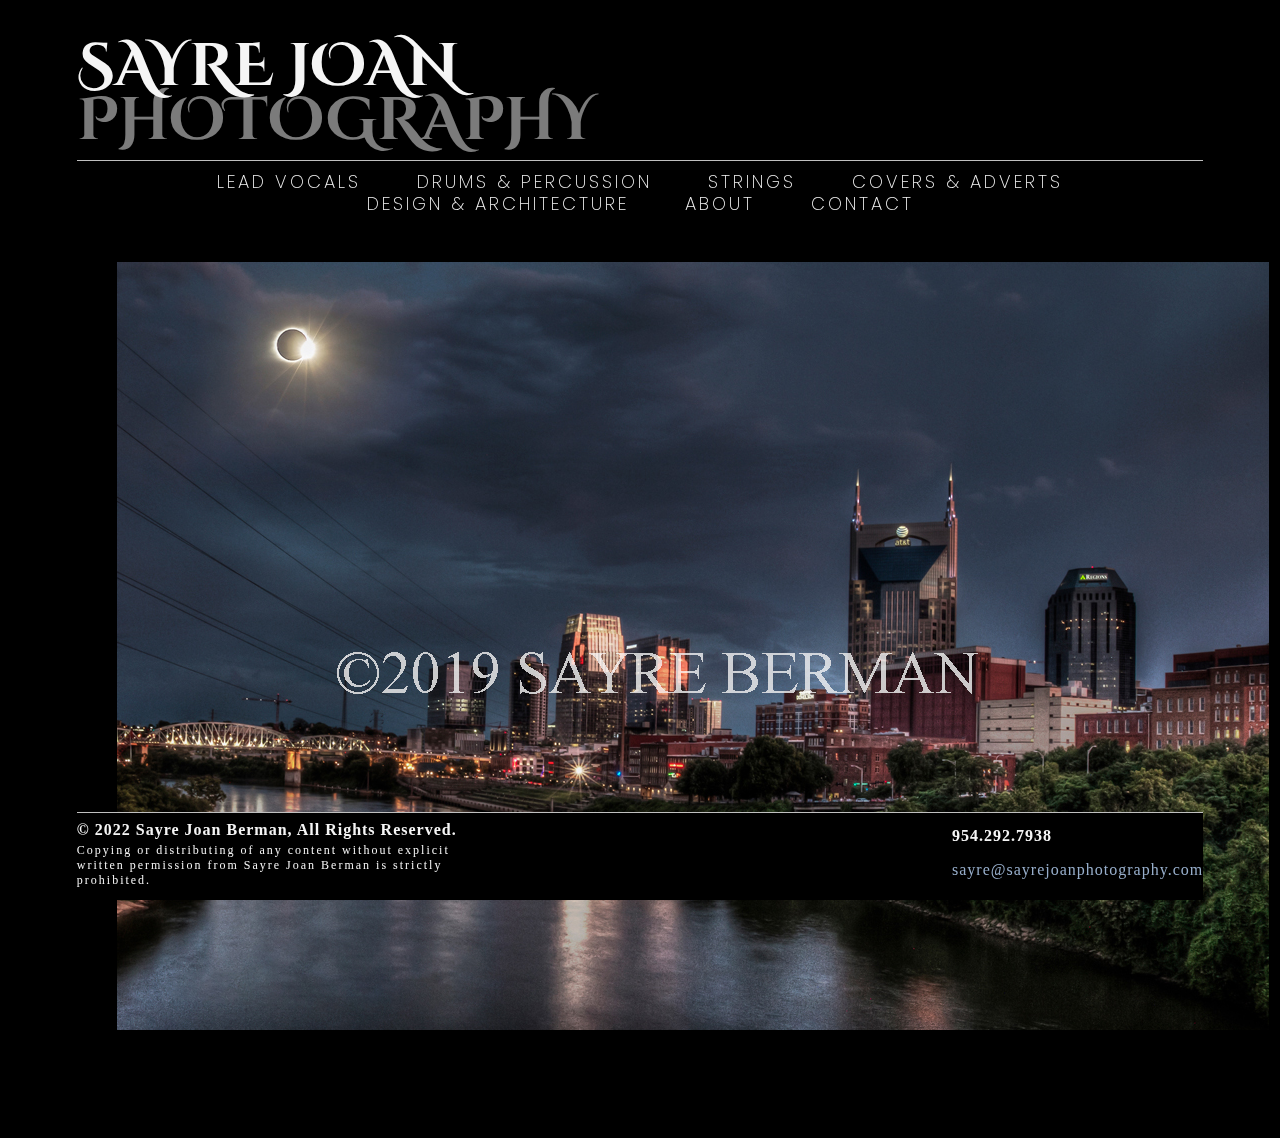
<file: index.html>
<!DOCTYPE html>
<html lang="en">
  <head>
    <meta charset="UTF-8" />
    <meta http-equiv="X-UA-Compatible" content="IE=edge" />
    <meta name="viewport" content="width=device-width, initial-scale=1.0" />
    <meta name="description" content="Sayre Joan Berman is a professional photographer based out of Nashville, TN. Sayre offers a wide arrange of photo
    opportunities, ranging from musicians/bands to personal, and everything in between." />
    <link rel="preconnect" href="https://fonts.googleapis.com" />
    <link rel="preconnect" href="https://fonts.gstatic.com" crossorigin />
    <link rel="stylesheet" href="https://fonts.googleapis.com/css2?family=Material+Symbols+Outlined:opsz,wght,FILL,GRAD@20..48,100..700,0..1,-50..200" />
    <link
      href="https://fonts.googleapis.com/css2?family=Cinzel+Decorative:wght@400;700;900&family=Lobster&family=Newsreader:opsz@6..72&family=Poppins:ital,wght@0,100;0,200;0,300;0,500;0,700;0,900;1,400&family=Quicksand:wght@300;400;500;600;700&display=swap"
      rel="stylesheet"
    />
    <link rel="stylesheet" href="assets/styles/css/queries.css" />
    <link rel="stylesheet" href="assets/styles/css/style.css" />

    <title>
      Photography | Professional | Architecture | Musicians | Bands | Headshot |
      Landscape
    </title>
  </head>

  <body>
    <section id="homePage" class="home-page">
    <section class="wrapper">
      <header>
        <div class="main-title"><a href="index.html">
          <h1 class="sayre-title">SAYRE JOAN</h1>
          <h1 class="photography-title">PHOTOGRAPHY</h1>
        </div></a>
      </header>

      <!-- Navigation -->
      <nav>
        <a href="lead_vocals.html">LEAD VOCALS</a>
        <a href="drums_and_percussion.html">DRUMS & PERCUSSION</a>
        <a href="strings.html">STRINGS</a>
        <a href="coversAdverts.html">COVERS & ADVERTS</a>
        <a href="archDesign.html">DESIGN & ARCHITECTURE</a>
        <a href="about.html">ABOUT</a>
        <a href="contact.html">CONTACT</a>
      </nav>
    </section>


      <!-- Main Gallery Container -->
      <section class="main-container">
        <div class="gallery">

          <!-- Container where image slideshow runs -->
          <figure id="content">
            <div class="image">
              <img src="./assets/images/eclipse.jpg" alt="musician" />
            </div>
          </figure>
          <!-- End -->

        </div>
      </section>
      
      <!-- Footer Section -->
      <footer>
        <div class="footer-left">
          <h4>&copy; 2022 Sayre Joan Berman, All Rights Reserved.</h4>
          <p>
            Copying or distributing of any content without explicit written
            permission from Sayre Joan Berman is strictly prohibited.
          </p>
        </div>
        <div class="footer-right">
          <h4>954.292.7938</h4>
          <a class="mailto" href="mailto: sayre@sayrejoanphotography.com"><p>sayre@sayrejoanphotography.com</p></a>
        </div>
      </footer>
    </section>

    <!-- Must have javaScript/jQuery -->
    <script src="https://code.jquery.com/jquery-3.4.1.min.js"></script>
    <script src="./assets/javaScript/index.js"></script>

  </body>
</html>
</file>
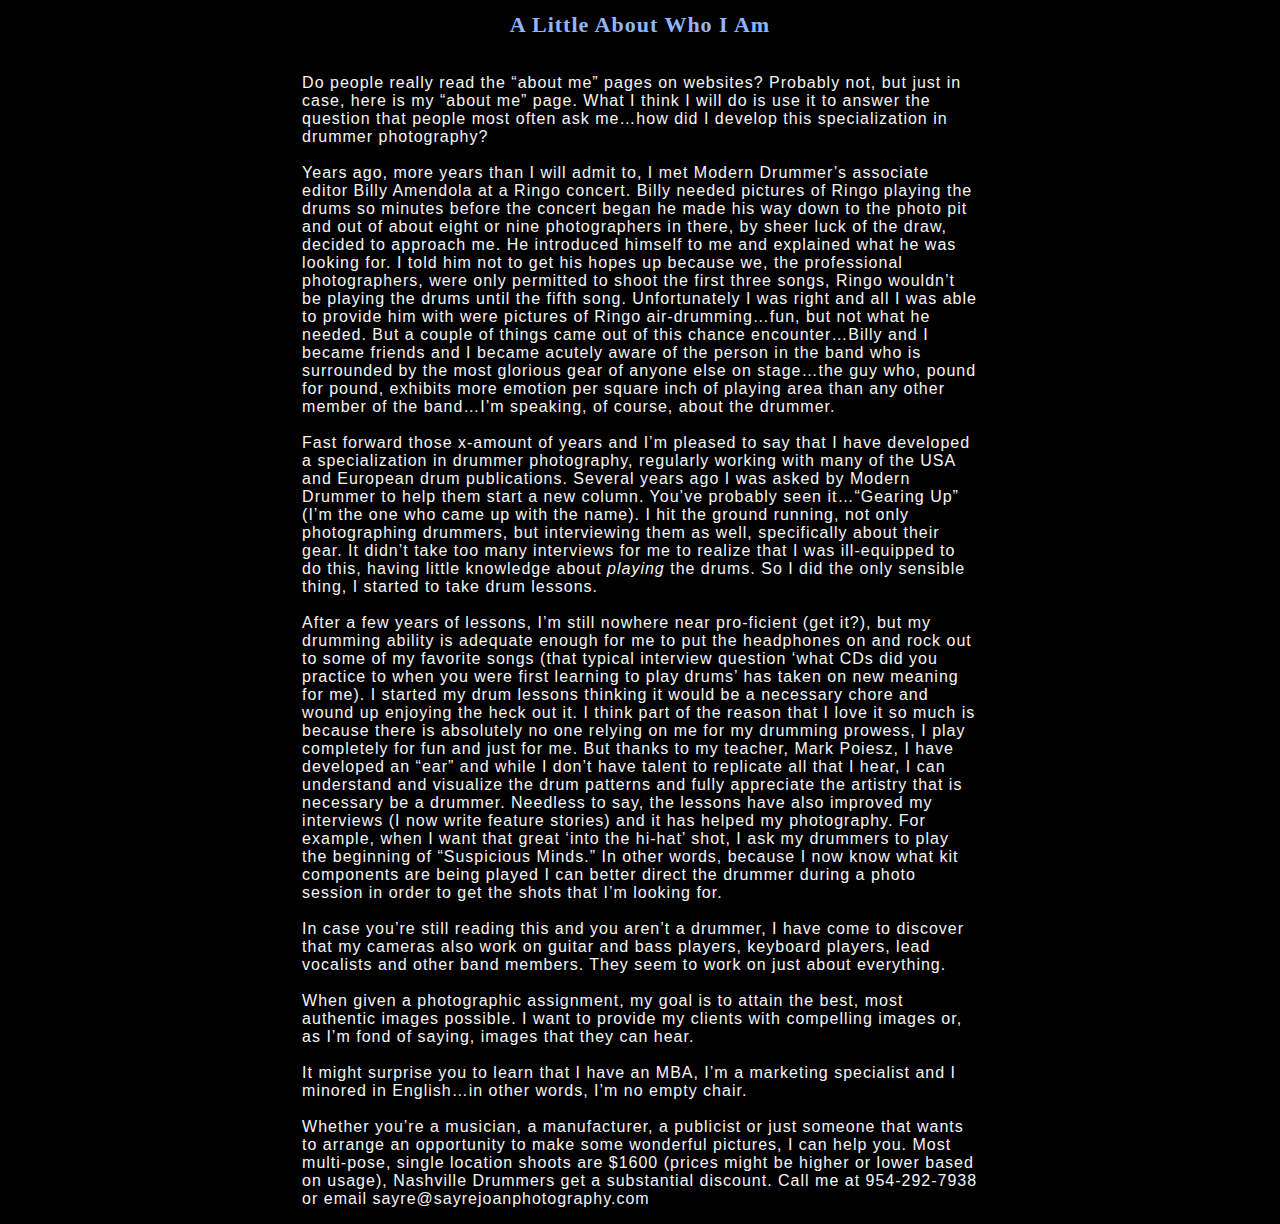
<file: about.html>
<!DOCTYPE html>
<html lang="en">
  <head>
    <meta charset="UTF-8" />
    <meta http-equiv="X-UA-Compatible" content="IE=edge" />
    <meta name="viewport" content="width=device-width, initial-scale=1.0" />
    <meta name="description" content="Sayre Joan Berman is a professional photographer based out of Nashville, TN. Sayre offers a wide arrange of photo
    opportunities, ranging from musicians/bands to personal, and everything in between." />
    <title>
      Photography | Professional | Architecture | Musicians | Bands | Headshot |
      Landscape
    </title>
    <link rel="stylesheet" href="./assets/styles/css/pages.css" />
  </head>
  <body>
    <h1 class="about-title">A Little About Who I Am</h1>
    <section class="about-text">
      <p>
        Do people really read the “about me” pages on websites? Probably not,
        but just in case, here is my “about me” page. What I think I will do is
        use it to answer the question that people most often ask me…how did I
        develop this specialization in drummer photography?<br /><br />
        Years ago, more years than I will admit to, I met Modern Drummer’s
        associate editor Billy Amendola at a Ringo concert. Billy needed
        pictures of Ringo playing the drums so minutes before the concert began
        he made his way down to the photo pit and out of about eight or nine
        photographers in there, by sheer luck of the draw, decided to approach
        me. He introduced himself to me and explained what he was looking for. I
        told him not to get his hopes up because we, the professional
        photographers, were only permitted to shoot the first three songs, Ringo
        wouldn’t be playing the drums until the fifth song. Unfortunately I was
        right and all I was able to provide him with were pictures of Ringo
        air-drumming…fun, but not what he needed. But a couple of things came
        out of this chance encounter…Billy and I became friends and I became
        acutely aware of the person in the band who is surrounded by the most
        glorious gear of anyone else on stage…the guy who, pound for pound,
        exhibits more emotion per square inch of playing area than any other
        member of the band…I’m speaking, of course, about the drummer.<br /><br />
        Fast forward those x-amount of years and I’m pleased to say that I have
        developed a specialization in drummer photography, regularly working
        with many of the USA and European drum publications. Several years ago I
        was asked by Modern Drummer to help them start a new column. You’ve
        probably seen it…“Gearing Up” (I’m the one who came up with the name). I
        hit the ground running, not only photographing drummers, but
        interviewing them as well, specifically about their gear. It didn’t take
        too many interviews for me to realize that I was ill-equipped to do
        this, having little knowledge about <i>playing</i> the drums. So I did
        the only sensible thing, I started to take drum lessons.<br /><br />
        After a few years of lessons, I’m still nowhere near pro-ficient (get
        it?), but my drumming ability is adequate enough for me to put the
        headphones on and rock out to some of my favorite songs (that typical
        interview question ‘what CDs did you practice to when you were first
        learning to play drums’ has taken on new meaning for me). I started my
        drum lessons thinking it would be a necessary chore and wound up
        enjoying the heck out it. I think part of the reason that I love it so
        much is because there is absolutely no one relying on me for my drumming
        prowess, I play completely for fun and just for me. But thanks to my
        teacher, Mark Poiesz, I have developed an “ear” and while I don’t have
        talent to replicate all that I hear, I can understand and visualize the
        drum patterns and fully appreciate the artistry that is necessary be a
        drummer. Needless to say, the lessons have also improved my interviews
        (I now write feature stories) and it has helped my photography. For
        example, when I want that great ‘into the hi-hat’ shot, I ask my
        drummers to play the beginning of “Suspicious Minds.” In other words,
        because I now know what kit components are being played I can better
        direct the drummer during a photo session in order to get the shots that
        I’m looking for.<br /><br />
        In case you’re still reading this and you aren’t a drummer, I have come
        to discover that my cameras also work on guitar and bass players,
        keyboard players, lead vocalists and other band members. They seem to
        work on just about everything.<br /><br />
        When given a photographic assignment, my goal is to attain the best,
        most authentic images possible. I want to provide my clients with
        compelling images or, as I’m fond of saying, images that they can
        hear.<br /><br />
        It might surprise you to learn that I have an MBA, I’m a marketing
        specialist and I minored in English…in other words, I’m no empty
        chair.<br /><br />
        Whether you’re a musician, a manufacturer, a publicist or just someone
        that wants to arrange an opportunity to make some wonderful pictures, I
        can help you. Most multi-pose, single location shoots are $1600 (prices
        might be higher or lower based on usage), Nashville Drummers get a
        substantial discount. Call me at 954-292-7938 or email
        sayre@sayrejoanphotography.com
      </p>
    </section>
  </body>
</html>
</file>
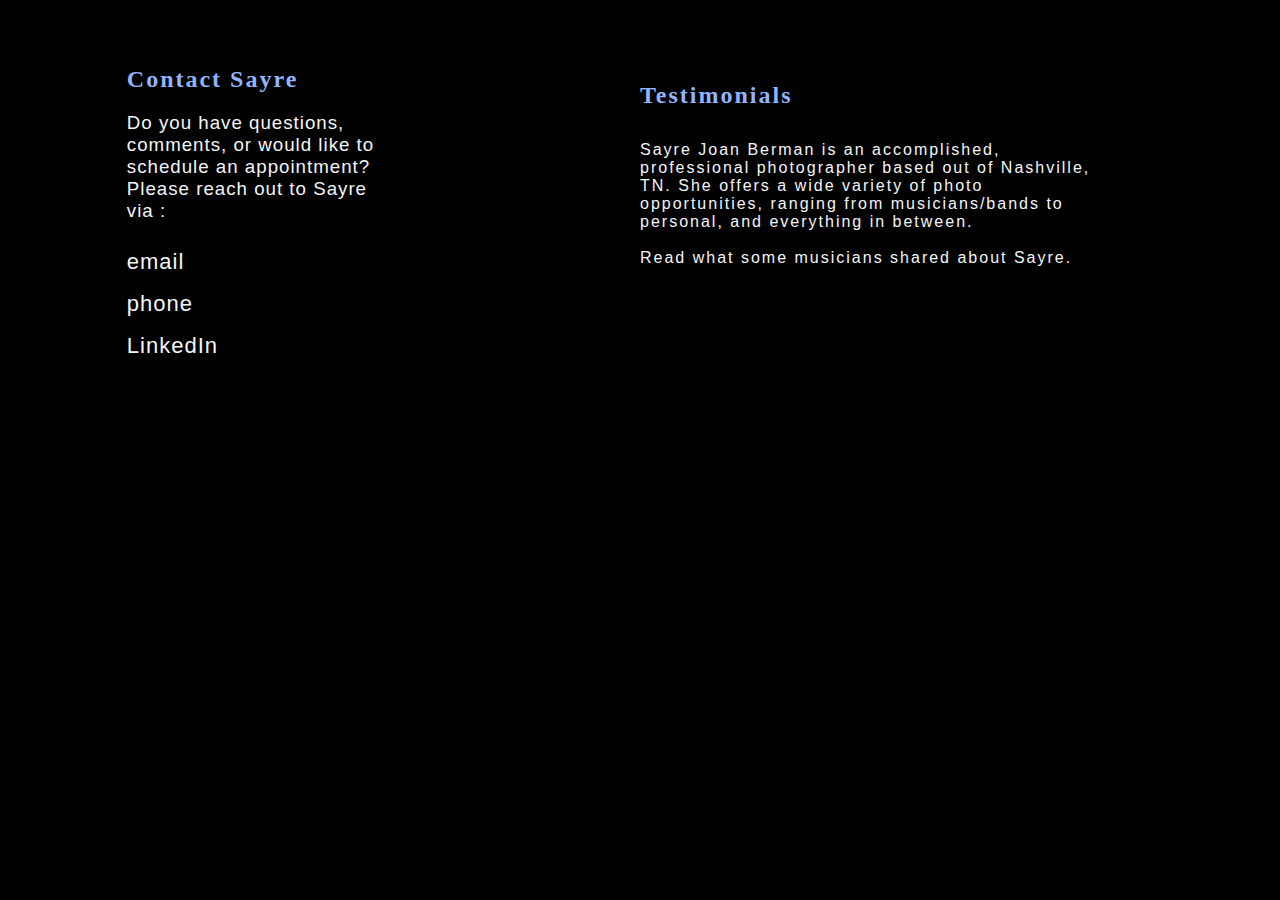
<file: contact.html>
<!DOCTYPE html>
<html lang="en">
  <head>
    <meta charset="UTF-8" />
    <meta http-equiv="X-UA-Compatible" content="IE=edge" />
    <meta name="viewport" content="width=device-width, initial-scale=1.0" />
    <meta name="description" content="Sayre Joan Berman is a professional photographer based out of Nashville, TN. Sayre offers a wide arrange of photo
    opportunities, ranging from musicians/bands to personal, and everything in between." />
    <link rel="stylesheet" href="assets/styles/css/pages.css" />
    <title>
      Photography | Professional | Architecture | Musicians | Bands | Headshot |
      Landscape |Contact | Email
    </title>
  </head>
  <body>
    <section class="contact-container">

      <!-- Contact Options -->
      <div class="contact-left">
        <h1>Contact Sayre</h1>
        <h3>
          Do you have questions, comments, or would like to schedule an
          appointment? Please reach out to Sayre via :
        </h3>
        <div class="contact-options">
          <div class="email">
            <a
              href="mailto: sayre@sayrejoanphotography.com"
              target="_blank"
              rel="noreferrer noopener"
              >email</a
            >
          </div>
          <div class="phone">
            <a
              href="tel: 954.292.7938"
              target="_blank"
              rel="noreferrer noopener"
              >phone</a
            >
          </div>
          <div class="error">
            <a href="error.html">LinkedIn</a>
          </div>
        </div>
      </div>

      <!-- looping testimonies -->
      <article class="quote-cont">
        <h1 class="quote-title">Testimonials</h1>
        <div class="quote-box">
          <p class="quotes">Sayre Joan Berman is an accomplished, professional photographer based out of Nashville, TN. She offers a wide variety of photo
            opportunities, ranging from musicians/bands to personal, and everything in between. <br><br>Read what some musicians shared about Sayre.</p>
        </div>
      </article>
    </section>

    <!-- Must have javaScript/jQuery -->
    <script src="https://code.jquery.com/jquery-3.4.1.min.js"></script>
    <script src="./assets/javaScript/testimonies.js"></script>
  </body>
</html>
</file>
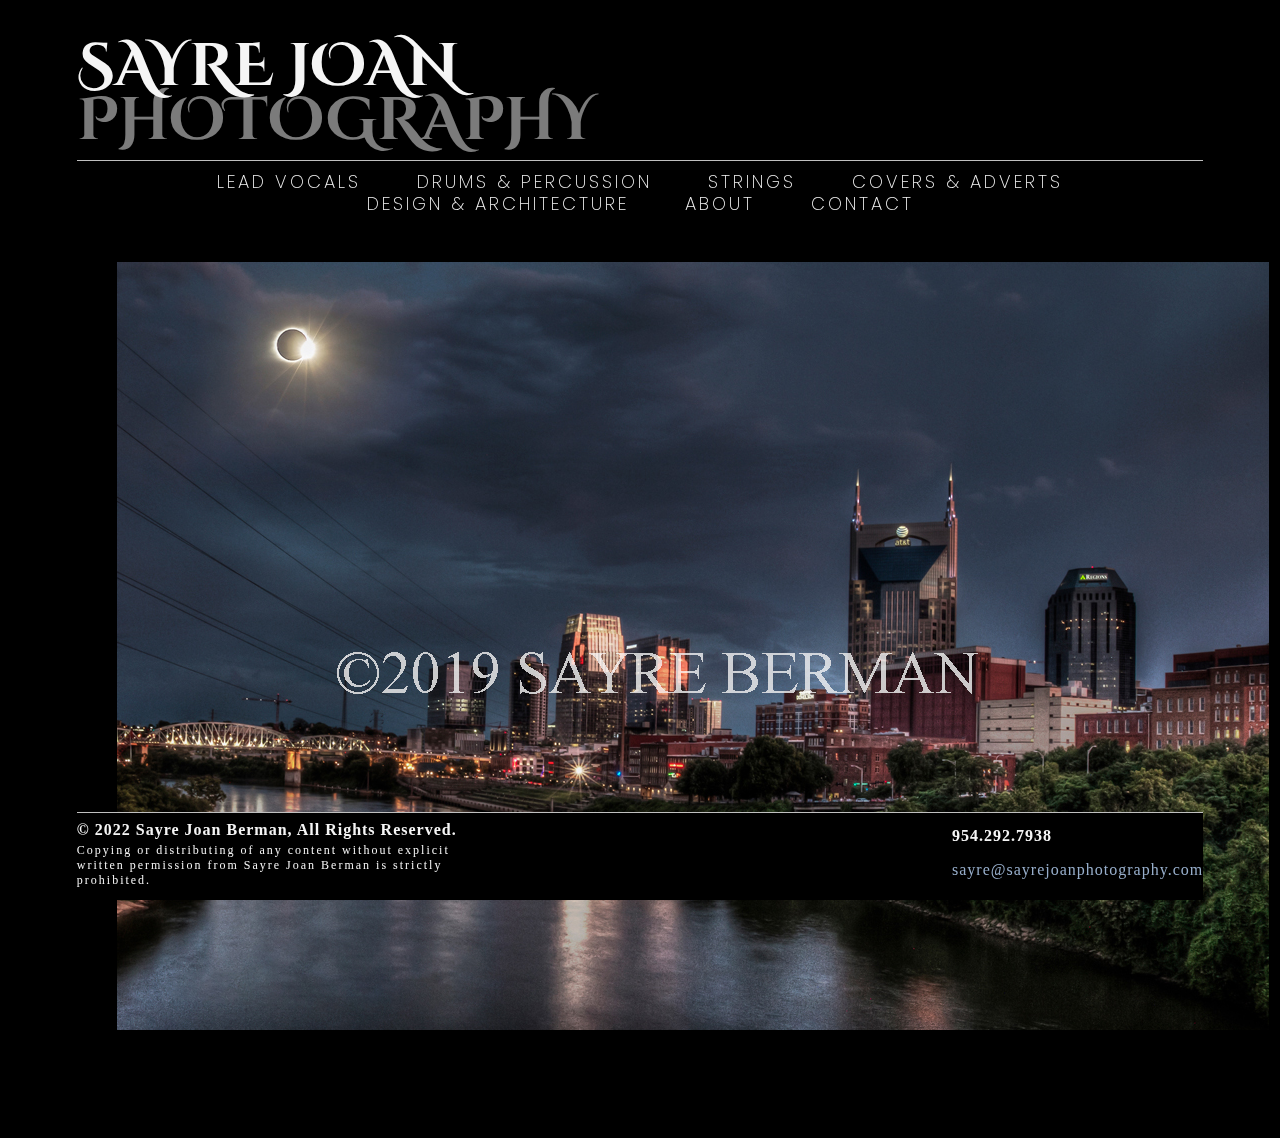
<file: home.html>
<!DOCTYPE html>
<html lang="en">
  <head>
    <meta charset="UTF-8" />
    <meta http-equiv="X-UA-Compatible" content="IE=edge" />
    <meta name="viewport" content="width=device-width, initial-scale=1.0" />
    <meta name="description" content="Sayre Joan Berman is a professional photographer based out of Nashville, TN. Sayre offers a wide arrange of photo
    opportunities, ranging from musicians/bands to personal, and everything in between." />
    <link rel="preconnect" href="https://fonts.googleapis.com" />
    <link rel="preconnect" href="https://fonts.gstatic.com" crossorigin />
    <link rel="stylesheet" href="https://fonts.googleapis.com/css2?family=Material+Symbols+Outlined:opsz,wght,FILL,GRAD@20..48,100..700,0..1,-50..200" />
    <link
      href="https://fonts.googleapis.com/css2?family=Cinzel+Decorative:wght@400;700;900&family=Lobster&family=Newsreader:opsz@6..72&family=Poppins:ital,wght@0,100;0,200;0,300;0,500;0,700;0,900;1,400&family=Quicksand:wght@300;400;500;600;700&display=swap"
      rel="stylesheet"
    />
    <link rel="stylesheet" href="assets/styles/css/queries.css" />
    <link rel="stylesheet" href="assets/styles/css/style.css" />

    <title>
      Photography | Professional | Architecture | Musicians | Bands | Headshot |
      Landscape
    </title>
  </head>

  <body>
    <section id="homePage" class="home-page">
    <section class="wrapper">
      <header>
        <div class="main-title"><a href="home.html">
          <h1 class="sayre-title">SAYRE JOAN</h1>
          <h1 class="photography-title">PHOTOGRAPHY</h1>
        </div></a>
      </header>

      <!-- Navigation -->
      <nav>
        <a href="lead_vocals.html">LEAD VOCALS</a>
        <a href="drums_and_percussion.html">DRUMS & PERCUSSION</a>
        <a href="strings.html">STRINGS</a>
        <a href="coversAdverts.html">COVERS & ADVERTS</a>
        <a href="archDesign.html">DESIGN & ARCHITECTURE</a>
        <a href="about.html">ABOUT</a>
        <a href="contact.html">CONTACT</a>
      </nav>
    </section>


      <!-- Main Gallery Container -->
      <section class="main-container">
        <div class="gallery">

          <!-- Container where image slideshow runs -->
          <figure id="content">
            <div class="image">
              <img src="./assets/images/eclipse.jpg" alt="musician" />
            </div>
          </figure>
          <!-- End -->

        </div>
      </section>
      
      <!-- Footer Section -->
      <footer>
        <div class="footer-left">
          <h4>&copy; 2022 Sayre Joan Berman, All Rights Reserved.</h4>
          <p>
            Copying or distributing of any content without explicit written
            permission from Sayre Joan Berman is strictly prohibited.
          </p>
        </div>
        <div class="footer-right">
          <h4>954.292.7938</h4>
          <a class="mailto" href="mailto: sayre@sayrejoanphotography.com"><p>sayre@sayrejoanphotography.com</p></a>
        </div>
      </footer>
    </section>

    <!-- Must have javaScript/jQuery -->
    <script src="https://code.jquery.com/jquery-3.4.1.min.js"></script>
    <script src="./assets/javaScript/index.js"></script>

  </body>
</html>
</file>
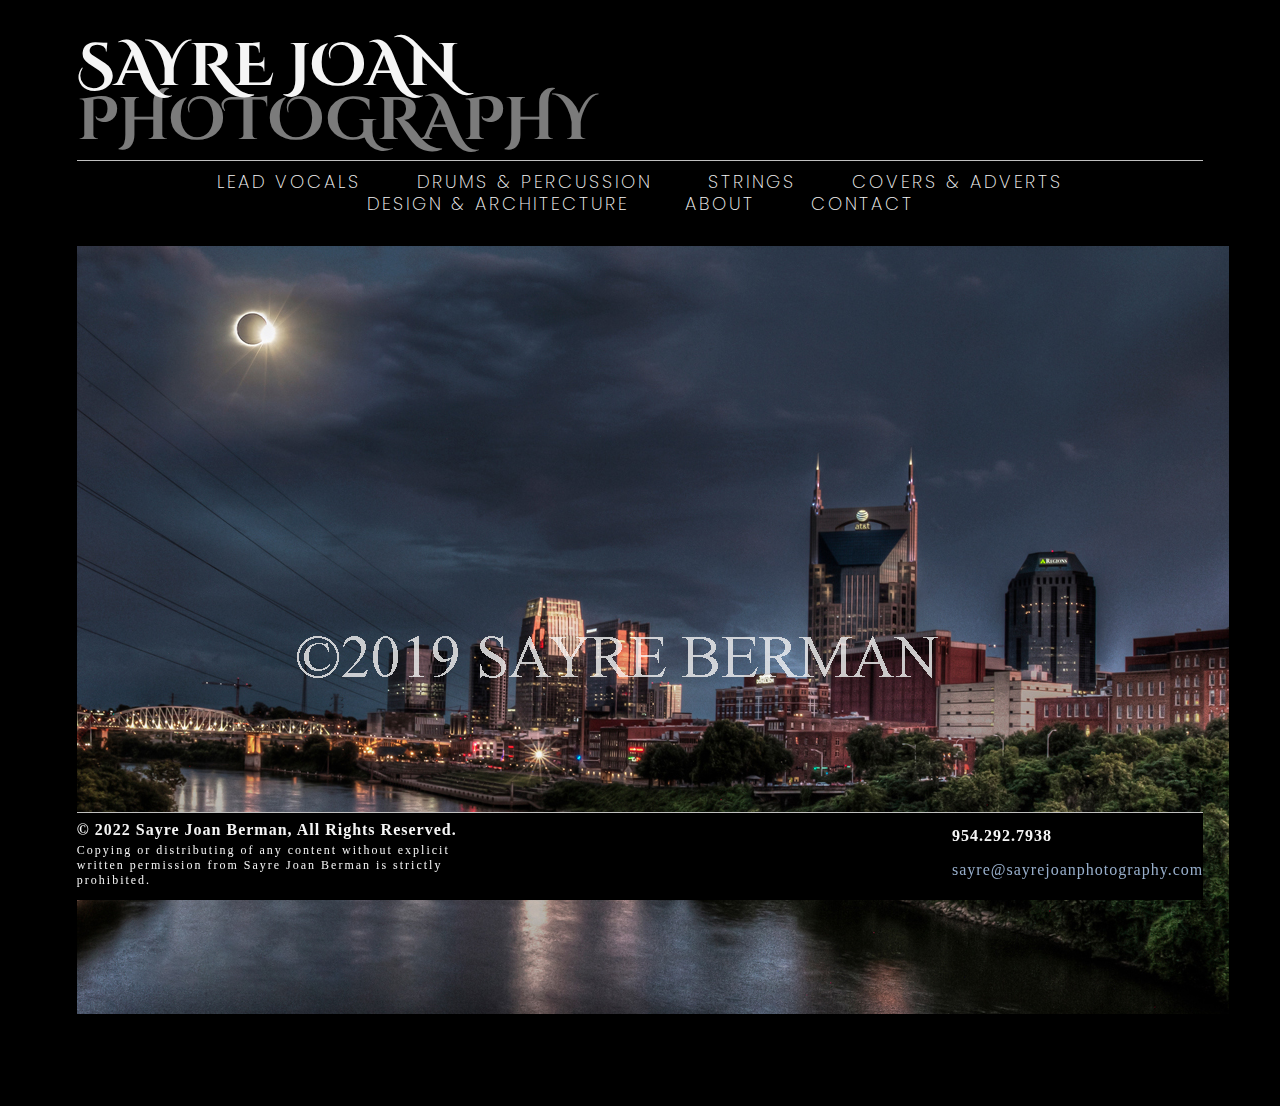
<file: main.html>
<!DOCTYPE html>
<html lang="en">
  <head>
    <meta charset="UTF-8" />
    <meta http-equiv="X-UA-Compatible" content="IE=edge" />
    <meta name="viewport" content="width=device-width, initial-scale=1.0" />
    <meta
      description="Sayre Joan Berman is a professional photographer based out of Nashville, TN. Sayre offers a wide arrange of photo
                      opportunities, ranging from musicians/bands to personal, and everything in between."
    />
    <link rel="preconnect" href="https://fonts.googleapis.com" />
    <link rel="preconnect" href="https://fonts.gstatic.com" crossorigin />
    <link
      href="https://fonts.googleapis.com/css2?family=Cinzel+Decorative:wght@400;700;900&family=Lobster&family=Newsreader:opsz@6..72&family=Poppins:ital,wght@0,100;0,200;0,300;0,500;0,700;0,900;1,400&family=Quicksand:wght@300;400;500;600;700&display=swap"
      rel="stylesheet"
    />

    <link rel="stylesheet" href="assets/styles/css/style.css" />

    <title>
      Photography | Professional | Architecture | Musicians | Bands | Headshot |
      Landscape
    </title>
  </head>

  <body>
    <header>
      <div class="main-title">
        <h1 class="sayre-title">SAYRE JOAN</h1>
        <h1 class="photography-title">PHOTOGRAPHY</h1>
      </div>
    </header>
    
    <section id="homePage" class="home-page">
      <section class="main-container">
        <div class="gallery">
          <nav id="menu-lft">
            <a href="lead-vocals">LEAD VOCALS</a>
            <a href="drums-and-percussion">DRUMS & PERCUSSION</a>
            <a href="strings">STRINGS</a>
            <a href="covers-and-adverts">COVERS & ADVERTS</a>
            <a href="arch-design">DESIGN & ARCHITECTURE</a>
            <a href="about">ABOUT</a>
            <a href="contact">CONTACT</a>
          </nav>

          <div class="image">
            <img src="./assets/images/eclipse.jpg" alt="musician" />
          </div>

          <!-- <div class="menu-rt">
            <img width="110px;" height="100px;" src="./assets/images/arch.jpg" alt="architecture" />
            <img width="110px;" height="100px;" src="./assets/images/courtyard.jpg" alt="architecture" />
            <img width="110px;" height="100px;" src="./assets/images/eclipse.jpg" alt="architecture" />
            <img width="110px;" height="100px;" src="./assets/images/hotel-room.jpg" alt="architecture" />
            <img width="110px;" height="100px;" src="./assets/images/kitchen.jpg" alt="architecture" />
            <img width="110px;" height="100px;" src="./assets/images/nash-night.jpg" alt="architecture" />
            <img width="110px;" height="100px;" src="./assets/images/studio.jpg" alt="architecture" />
            <img width="110px;" height="100px;" src="./assets/images/synergy.jpg" alt="architecture" />
            <img width="110px;" height="100px;" src="./assets/images/white-mantle.jpg" alt="architecture" />
            <img width="110px;" height="100px;" src="./assets/images/hotel-suite.jpg" alt="architecture" />
          </div> -->
        </div>

      </section>
          
          <footer>
            <div class="footer-left">
              <h4>&copy; 2022 Sayre Joan Berman, All Rights Reserved.</h4>
              <p>
            Copying or distributing of any content without explicit written
            permission from Sayre Joan Berman is strictly prohibited.
          </p>
        </div>
        <div class="footer-right">
          <h4>954.292.7938</h4>
          <a class="mailto" href="mailto: sayre@sayrejoanphotography.com"><p>sayre@sayrejoanphotography.com</p></a>
        </div>
      </footer>
    </section>
    <script src="https://code.jquery.com/jquery-3.4.1.min.js"></script>
    <script src="index.js"></script>
  </body>
</html>
</file>
<file: assets/styles/css/queries.css>
@media screen and (max-width: 1160px) {
  body {
    display: flex;
    flex-direction: column;
    margin: 0;
    padding: 0;
    width: 100vw;
    width: 100%;
  }

  html {
    right: 0;
    left: 0;
    bottom: 0;
    width: 100%;
  }

  .header,
  .main-title {
    width: 100vw;
    padding: 20px;
    margin: 0;
    text-align: center;
  }
  
  .sayre-title,
  .photography-title {
    font-size: 34px;
    text-align: center;
  }

  .wrapper nav {
    display: block;
  }

  .wrapper nav a {
    margin: 10px;
  }

  .main-container {
    width: 100vw;
    height: 100vh;
    position: relative;
  }

  .gallery {
    width: 100%;
    position: relative;
  }

  img {
    width: 100%;
  }

  .contact-container {
    display: flex; 
    flex-wrap: wrap;
    width: 100vw;
    margin: 40px;
  }
  
  #content .contact-left h1,
  #content article h1 {
    font-size: 16px;
    margin: 0;
  }

  #content h3 {
    font-size: 16px;
    margin: 0;
  }

  #content .contact-left {
    padding: 0;
  }

  .contact-left {
    width: 100%;
    height: auto;
    padding: 0;
  }

  .quote-box {
    width: 100%;
    height: auto;
  }

  footer {
    display: none;
    bottom: 0;
    width: 100vw;
    padding-left: 20px;
  }
}
</file>
<file: assets/styles/css/style.css>
* {
  box-sizing: border-box;
}

html {
  height: auto;
  margin: 0;
}


body {
  display: flex;
  flex-direction: column;
  color: whitesmoke;
  background: #000;
  height: 100vh;
  margin: 0 6%;
  padding: 0;
}

body {
  -ms-overflow-style: none;
  scrollbar-width: none;
  overflow-y: scroll;
}

body::-webkit-scrollbar {
  display: none;
} 

.home-page {
  width: 100%;
  height: 100%;
  top: 0;
  bottom: 0;
  left: 0;
  right: 0;
}
/* ________________________________________________HEADER__________________________________________________ */

.wrapper {
  position: sticky;
  top: 0;
  z-index: 1000;
}

header {
  display: flex;
  flex-direction: column;
  align-items: flex-start;
  justify-content: flex-start;
  width: 100%;
  background: #000;
  padding-bottom: 20px;
  border-bottom: 1px solid silver;
  padding-bottom: 12px;
}

.main-title {
  display: flex;
  flex-direction: column;
  flex-wrap: wrap;
  font-family: 'Cinzel Decorative', cursive;
  font-size: 30px;
  line-height: 0.9;
}

.main-title a {
  text-decoration-line: none;
  color: whitesmoke;
  font-weight: 100;
}

.main-title a:hover {
  color: #92b4ff;
  transition: .2s;
}

.sayre-title {
  margin-bottom: 0;
}

.photography-title {
  opacity: 50%;
  margin: 0;
}

.main-container {
  display: flex;
  flex-wrap: wrap;
  width: 100%;  
}

nav {
  display: flex;
  flex-direction: row;
  flex-wrap: wrap;
  background: #000;
  justify-content: center;
  padding-bottom: 30px;
  padding-top: 10px;
  border-bottom: 2px solid black;
  border-radius: 15px;
}

nav > a {
  display: flex;
  width: auto;
  text-decoration-line: none;
  font-family: "Poppins", sans-serif;
  font-size: 18px;
  font-weight: 200;
  letter-spacing: 3px;
  color: whitesmoke;
  padding: 0;
  margin: 0 28px 0px 28px;
  line-height: 1.2;
}

nav > a:hover {
  color: #92b4ff;
}

nav > a:active {
  color: #92b4ff;
}

/* ___________________________________________FEATURE CONTAINER________________________________________ */

.gallery {
  display: flex;
  flex-wrap: wrap;
  justify-content: space-around;
  width: 100%;
  height: 100%;
}

.small-image {
  display: flex;
  max-height: 700px;
  max-width: auto;
  cursor: pointer;
}

/* _________________________________________________FOOTER_____________________________________________ */

footer {
  display: flex;
  justify-content: space-between;
  flex-wrap: wrap;
  align-items: center;
  background: #000;
  letter-spacing: 1px;
  width: 100%;
  border-top: 1px solid silver;
  position: sticky;
  bottom: 0;
  z-index: 1000;
}

.footer-left {
  width: 400px;
}

.footer-left p{
  font-size: 12px;
  margin-top: 4px;
  letter-spacing: 2px;
}

footer h4 {
  margin: 8px 0 0px 0;
}

.mailto {
  text-decoration-line: none;
  color: rgb(151, 174, 203);
}

.mailto:hover {
  color: whitesmoke;
}
</file>
<file: assets/styles/css/pages.css>
* {
  box-sizing: border-box;
}

html {
  margin: 0;
  padding: 0;
}

body {
  display: flex;
  flex-direction: column;
  color: whitesmoke;
  background: #000;
  height: 100%;
  margin: 0 6%;
  padding: 0;
}

.lv-title {
  display: flex;
  font-family: 'Cinzel Decorative', cursive;
  font-size: 16px;
  font-weight: 200;
  letter-spacing: 3px;
  justify-content: center;
  margin: 0;
  padding-top: 20px;
  color: #92b4ff;
}

.lv-container {
  display: flex;
  flex-wrap: wrap;
  justify-content: space-around;
  width: 100%;
  height: 100%;
}

/* ________________________________________________CARDS_________________________________________________ */

.lv-container {
  width: 90vw;
  height: auto;
  padding: 0;
}
.lv-cards-container {
  display: flex;
  flex-direction: row;
  flex-wrap: wrap;
  justify-content: center;
  width: 100%;
  height: auto;
  margin: 20px;
  padding: 0;
  gap: 10px;
}

.lv-card {
  display: flex;
  max-width: 775px;
  max-height: 250px;;
  flex-direction: column;
  border: 1px solid silver;
  overflow: hidden;
}

.lv-card-title {
  text-align: center;
  margin: 4px 0;
  font-family: 'Cinzel Decorative', cursive;
  font-size: 20px;
  letter-spacing: 1px;
}

.lv-card-body img {
  width: auto;
  height: auto;
}

.smaill-image {
  background: #fff;
}

.small-image:hover {
  opacity: 50%;
  transition: .2s;
}

/* ________________________________________ABOUT______________________________________________ */

.about-title {
  text-align: center;
  margin: 12px 0 20px 0;
  font-family: 'Cinzel Decorative', cursive;
  font-size: 22px;
  color: #92b4ff;
  letter-spacing: 1px;
}

.about-text {
  display: flex;
  flex-wrap: wrap;
  justify-content: center;
  margin: 0 20%;
}

.about-text > p {
  font-family: 'Poppins', sans-serif;
  letter-spacing: 1px;
  font-weight: 200;
}

/* _________________________________CONTACT________________________________ */

.contact-container {
  display: flex;
  flex-wrap: wrap;
  height: 100%;
  justify-content: center;
  margin: 50px 0;
}

.contact-left {
  width: 50%;
  height: 30em;
  margin-bottom: 50px;
  padding-left: 50px;
}

.contact-container h1 {
  display: flex;
  flex-direction: column;
  font-family: 'Cinzel Decorative', cursive;
  font-size: 24px;
  letter-spacing: 2px;
  color: #92b4ff;
}

.contact-container h3 {
  font-family: 'Poppins', sans-serif;
  font-weight: 200;
  letter-spacing: 1px;
  width: 50%;
}

.contact-options {
  display: flex;
  flex-direction: column;
}

.email,
.phone,
.error {
  margin: 8px 0;
}

.email a,
.phone a,
.error a {
  font-family: 'Poppins', sans-serif;
  font-size: 22px;
  font-weight: 200;
  letter-spacing: 1px;
  text-decoration-line: none;
  color: whitesmoke;
  margin: 30px 0;
}

.email a:hover,
.phone a:hover,
.error a:hover {
  color: #92b4ff;
  text-decoration-line: underline;
  transition: .3s;
}

.quote-cont {
  display: flex;
  flex-wrap: wrap;
  flex-direction: column;
  align-items: flex-start;
  width: 50%;
  margin-right: 0;
  float: right;
  background: transparent;
  color: whitesmoke;
}

.quote-title {
  display: flex;;
  margin: 32px 0;
}

.quote-box {
  display: flex;
  flex-wrap: wrap;
  justify-content: center;
  width: 80%;
  font-family: 'Poppins', sans-serif;
  color: whitesmoke;
  font-weight: 200;
  letter-spacing: 2px;
  text-decoration-style: italic;
  font-size: 16px;
}

.quotes {
  display: flex;
  justify-content: flex-start;
  margin-top: 0;
  width: 100%;
}

/* _______________________________________ERROR_________________________________________ */

.error-container {
  font-family: monospace;
  display: flex;
  flex-direction: column;
  justify-content: center;
  align-items: center;
  background: whitesmoke;
  align-items: center;
}

.error-container h1 {
  display: flex;
  align-items: center;
  justify-content: center;
  font-size: 200px;
  color: black;
  margin-bottom: 0;
  padding-top: 100px;
}

.error-container p {
  color: #000;
  font-size: 40px;
  letter-spacing: 2px;
}

.back-btn {
  font-family: monospace;
  font-size: 40px;
  color: silver;
  background: #000;
  border: none;
  border-radius: 5px;
  width: 100%;
  cursor: pointer;
}

.back-btn:hover {
  color: #92b4ff;
  transition: .5s;
}

.site-link {
  display: flex;
  justify-content: center;
  margin: 40px 0;
}

.error-container a {
  font-family: monospace;
  font-size: 20px;
  text-decoration-line: none;
}

.error-container a:hover {
  color: #000;
  opacity: 65%;
}
</file>
